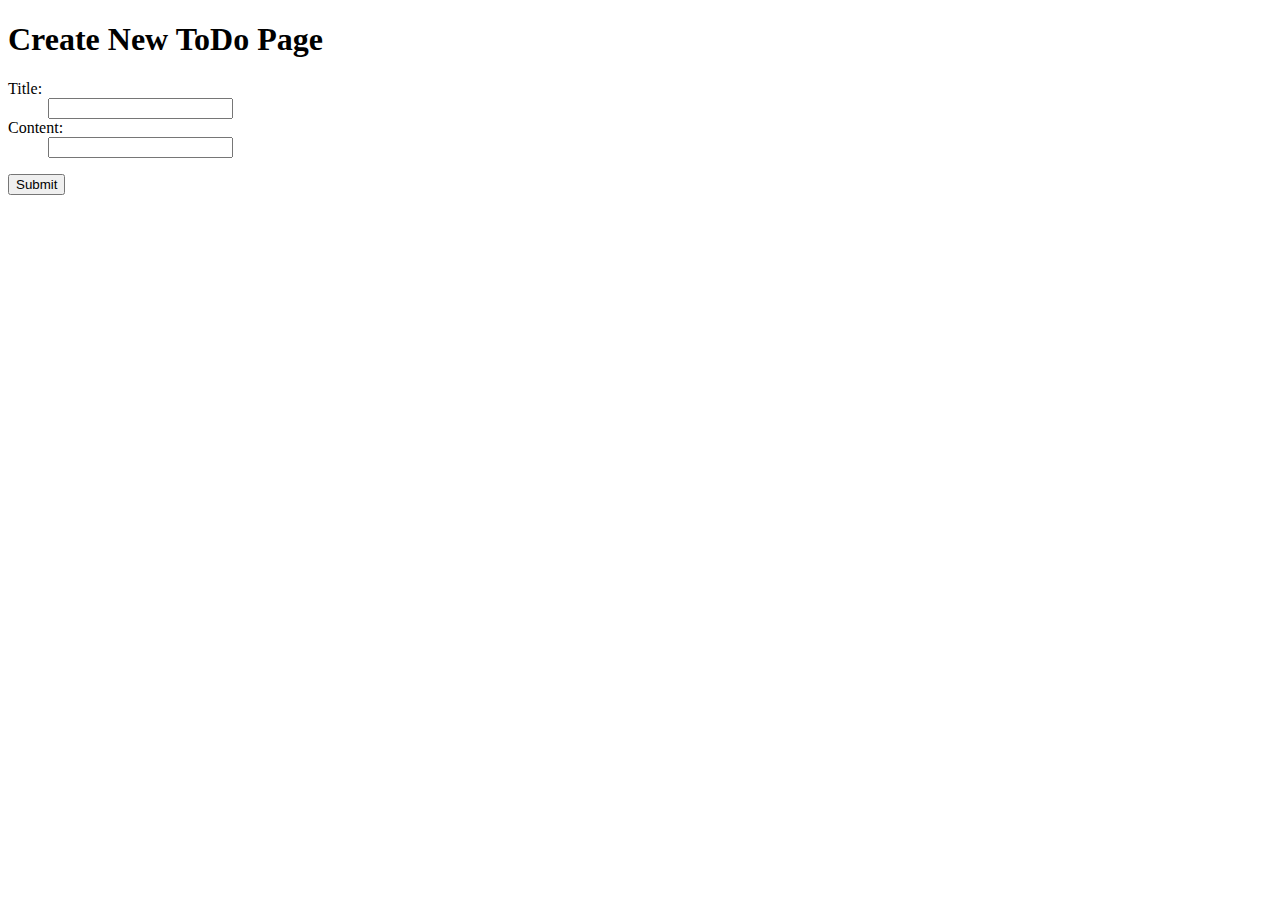
<file: app/src/template/new_todo.html>
<!DOCTYPE html>
<html lang="en">
<head>
    <meta charset="UTF-8">
    <title>New Todo</title>
</head>
    <body>
        <h1>Create New ToDo Page</h1>
        <form method="POST" action="/new_todo/submit">
            <dl>
                <dt>Title:</dt>
                <dd><input type="text" name="title"></dd>
                <dt>Content:</dt>
                <dd><input type="text" name="content"></dd>
            </dl>
            <p><input type="submit" name="submit" value="Submit"></p>
        </form>
    </body>
</html>
</file>
